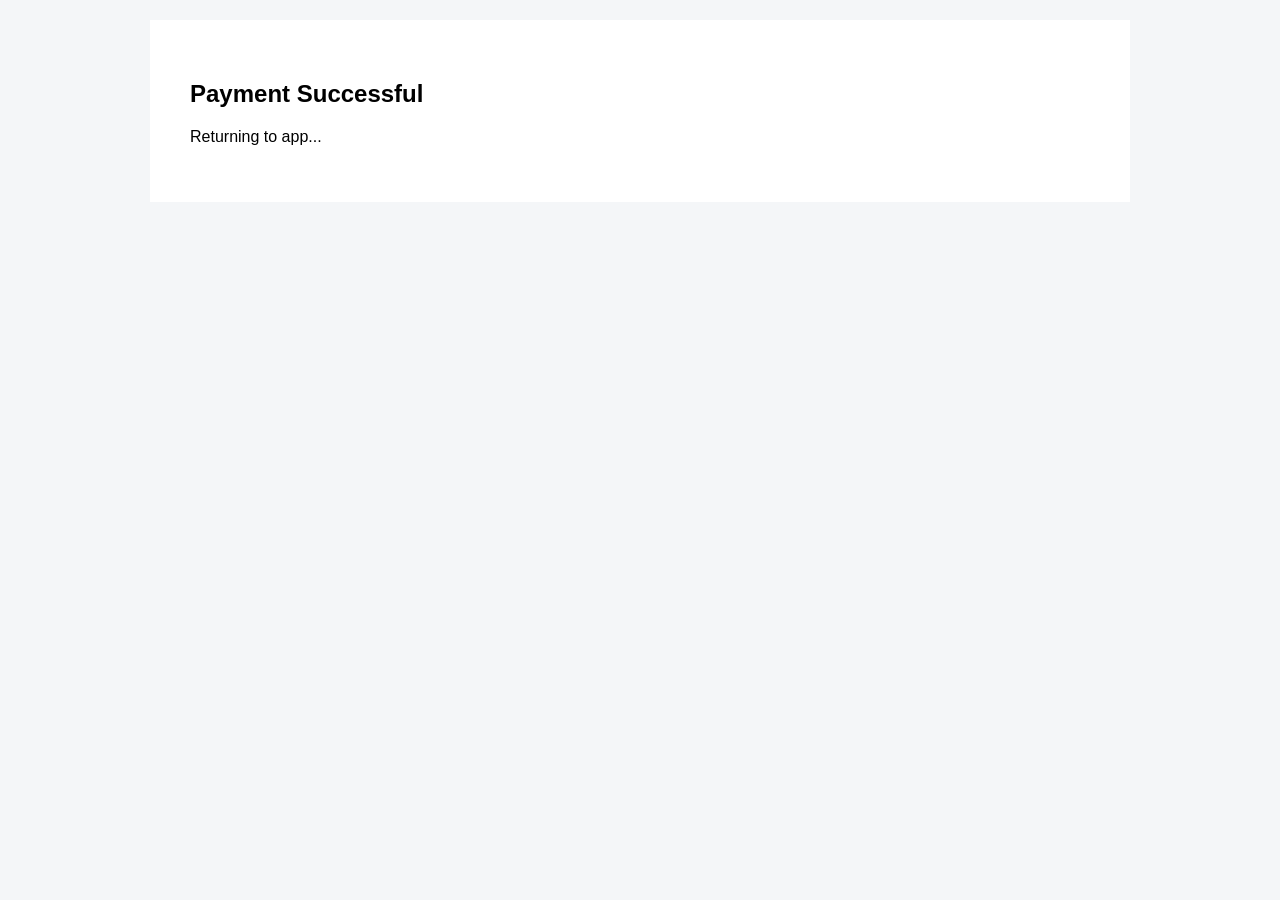
<file: success.html>
<!DOCTYPE html>
<html>
<head>
<title>Payment Success</title>
<link rel="stylesheet" href="style.css">

<script>

window.onload = function(){

setTimeout(function(){

window.location.href =
"smartpark://payment-success?screen=wallet";
setTimeout(function(){

window.close();

},500);

},1200);

}

</script>

</head>

<body>

<div class="page">

<h2>Payment Successful</h2>
<p>Returning to app...</p>

</div>

</body>
</html>
</file>
<file: style.css>
body{
margin:0;
font-family:Arial;
background:#f4f6f8;
}

header{
display:flex;
justify-content:space-between;
align-items:center;
background:#0b5ed7;
padding:10px 30px;
}

.logo{
height:50px;
}

nav a{
color:white;
margin:10px;
text-decoration:none;
font-weight:bold;
}

nav a:hover{
text-decoration:underline;
}

.hero{
position:relative;
text-align:center;
}

.hero img{
width:100%;
height:400px;
object-fit:cover;
}

.hero-text{
position:absolute;
top:50%;
left:50%;
transform:translate(-50%,-50%);
color:white;
}

.download-btn{

display:inline-block;
background:#ff9800;
padding:15px 30px;
color:white;
text-decoration:none;
border-radius:5px;
font-size:18px;
animation:pulse 2s infinite;

}

@keyframes pulse{

0%{transform:scale(1)}
50%{transform:scale(1.1)}
100%{transform:scale(1)}

}

.features{
text-align:center;
padding:50px;
}

.feature-box{
display:flex;
justify-content:center;
gap:30px;
flex-wrap:wrap;
}

.card{
background:white;
padding:20px;
border-radius:8px;
width:250px;
box-shadow:0 2px 10px rgba(0,0,0,0.1);
}

.page{
padding:40px;
max-width:900px;
margin:auto;
background:white;
margin-top:20px;
}

footer{
background:#0b5ed7;
color:white;
text-align:center;
padding:15px;
margin-top:30px;
}
</file>
